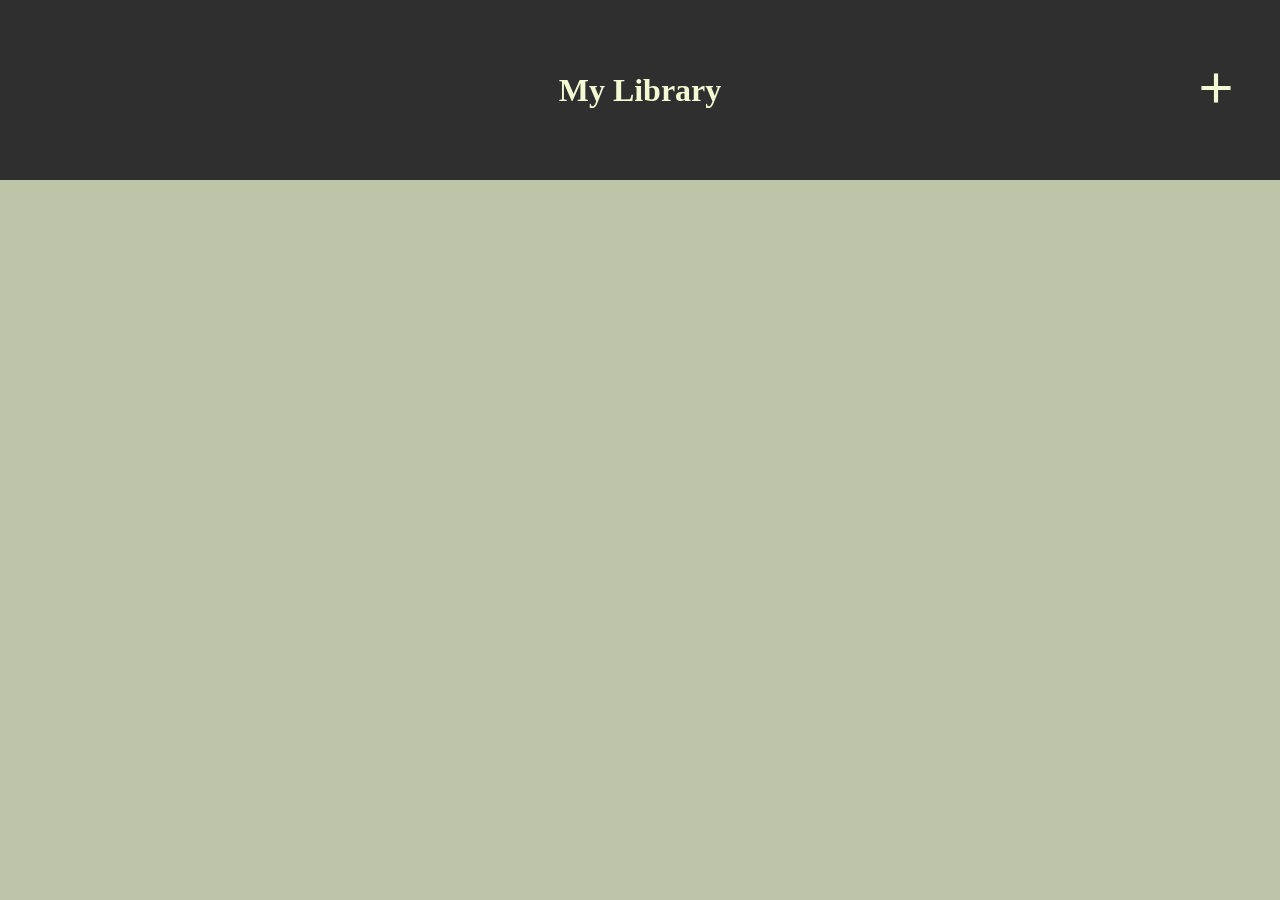
<file: index.html>
<!DOCTYPE html>
<html lang="en">
<head>
    <meta charset="UTF-8">
    <meta name="viewport" content="width=device-width, initial-scale=1.0">
    <title>Odin Library</title> <!-- add link tag with books to title for bar photo-->
    <link rel="stylesheet" href="style.css">
    <script src="index.js" defer></script>
</head>
<body>
    <main class="content">
        <header class="header">
            <div class="page-title">
                <h1>My Library</h1>
            </div>
        </header>
        <div class="form-create"><a href="#" class="add-button"><img src="photos/plus.SVG" alt="add book button"></a></div>
        <div class="transparent-background">
            <form action="" class="create-book">
                <span>Document your Reading Journey</span>
                <label for="title" aria-label="book name">
                    <input type="text" id="title" name="title" placeholder="Title">
                </label>
                <label for="author" aria-label="author name">
                    <input type="text" id="author" name="author" placeholder="Author">
                </label>
                <label for="total-pages" aria-label="total pages">
                    <input type="text" id="total-pages" name="total-pages" placeholder="Total Pages">
                </label>
                <button class="submit-book" type="button">Add Book</button>
                <button class="clear-selection" type="button">Clear Selection</button>
                <a href= "#" class="close">
                    <img src="photos/close.SVG" alt="close">
                </a>
            </form>
        </div>
        <span class="books-container">
        </span>
    </main>
</body>
</html>
</file>
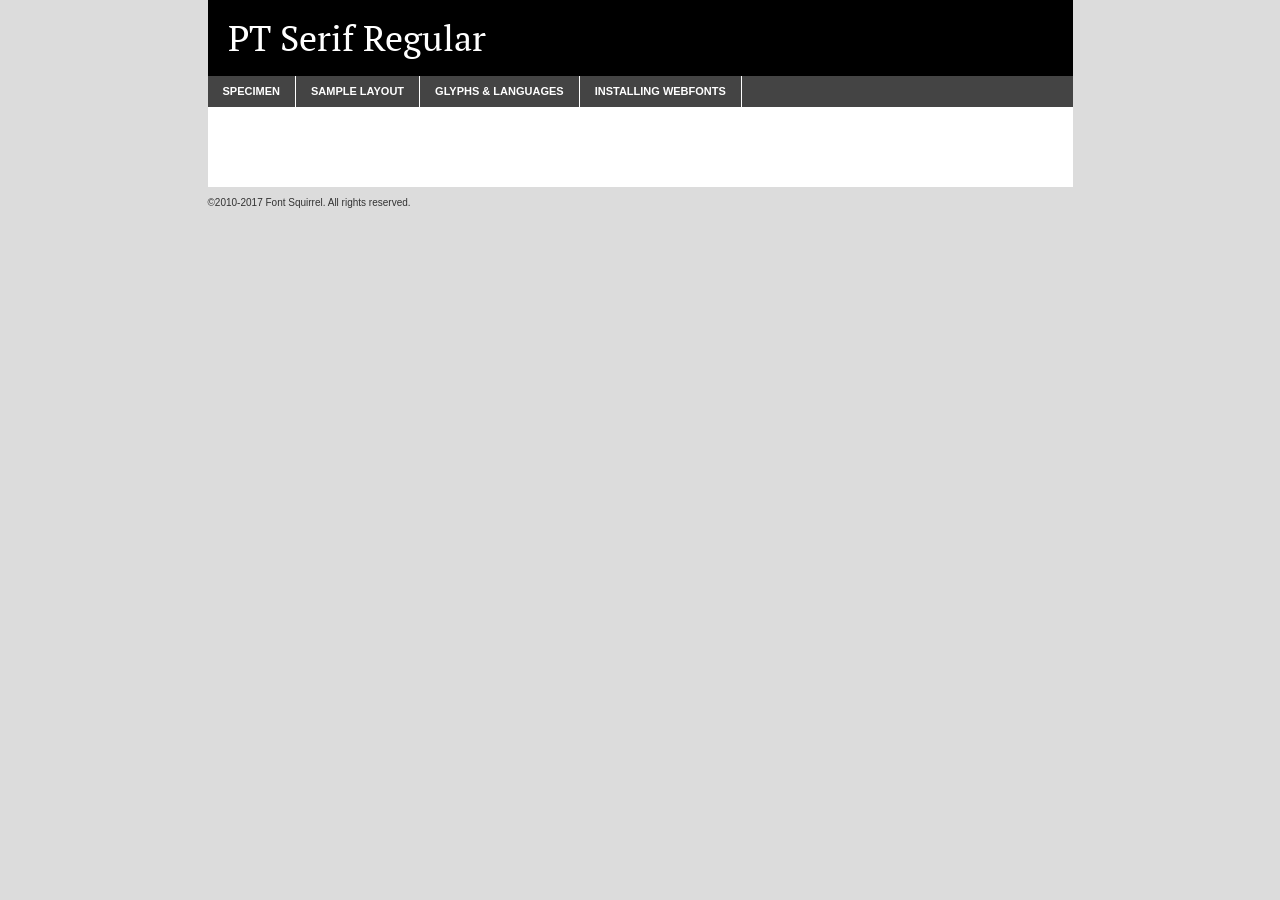
<file: fonts/ptserif-regular-demo.html>
<!DOCTYPE html PUBLIC "-//W3C//DTD XHTML 1.0 Transitional//EN"
        "http://www.w3.org/TR/xhtml1/DTD/xhtml1-transitional.dtd">

<html xmlns="http://www.w3.org/1999/xhtml" xml:lang="en" lang="en">
<head>
    <meta http-equiv="Content-Type" content="text/html; charset=utf-8"/>
    <script src="http://ajax.googleapis.com/ajax/libs/jquery/1.7.2/jquery.min.js" type="text/javascript" charset="utf-8"></script>
    <script type="text/javascript">
		(function($) {
			$.fn.easyTabs = function(option) {
				var param = jQuery.extend({ fadeSpeed: 'fast', defaultContent: 1, activeClass: 'active' }, option);
				$(this).each(function() {
					var thisId = '#' + this.id;
					if ( param.defaultContent == '' )
					{
						param.defaultContent = 1;
					}
					if ( typeof param.defaultContent == 'number' )
					{
						var defaultTab = $(thisId + ' .tabs li:eq(' + (param.defaultContent - 1) + ') a').attr('href').substr(1);
					}
					else
					{
						var defaultTab = param.defaultContent;
					}
					$(thisId + ' .tabs li a').each(function() {
						var tabToHide = $(this).attr('href').substr(1);
						$('#' + tabToHide).addClass('easytabs-tab-content');
					});
					hideAll();
					changeContent(defaultTab);

					function hideAll() {$(thisId + ' .easytabs-tab-content').hide();}

					function changeContent(tabId)
					{
						hideAll();
						$(thisId + ' .tabs li').removeClass(param.activeClass);
						$(thisId + ' .tabs li a[href=#' + tabId + ']').closest('li').addClass(param.activeClass);
						if ( param.fadeSpeed != 'none' )
						{
							$(thisId + ' #' + tabId).fadeIn(param.fadeSpeed);
						}
						else
						{
							$(thisId + ' #' + tabId).show();
						}
					}

					$(thisId + ' .tabs li').click(function() {
						var tabId = $(this).find('a').attr('href').substr(1);
						changeContent(tabId);
						return false;
					});
				});
			}
		})(jQuery);
    </script>
    <link rel="stylesheet" href="specimen_files/specimen_stylesheet.css" type="text/css" charset="utf-8"/>
    <link rel="stylesheet" href="stylesheet.css" type="text/css" charset="utf-8"/>

    <style type="text/css">
        		body {
			font-family: 'pt_serifregular';
        		}

            </style>

    <title>PT Serif Regular Specimen</title>


    <script type="text/javascript" charset="utf-8">
		$(document).ready(function() {
			$('#container').easyTabs({ defaultContent: 1 });
		});
    </script>
</head>

<body>
<div id="container">
    <div id="header">
		PT Serif Regular    </div>
    <ul class="tabs">
        <li><a href="#specimen">Specimen</a></li>
        <li><a href="#layout">Sample Layout</a></li>
		        <li><a href="#glyphs">Glyphs &amp; Languages</a></li>
        <li><a href="#installing">Installing Webfonts</a></li>

    </ul>

    <div id="main_content">


        <div id="specimen">

            <div class="section">
                <div class="grid12 firstcol">
                    <div class="huge">AaBb</div>
                </div>
            </div>

            <div class="section">
                <div class="glyph_range">A&#x200B;B&#x200b;C&#x200b;D&#x200b;E&#x200b;F&#x200b;G&#x200b;H&#x200b;I&#x200b;J&#x200b;K&#x200b;L&#x200b;M&#x200b;N&#x200b;O&#x200b;P&#x200b;Q&#x200b;R&#x200b;S&#x200b;T&#x200b;U&#x200b;V&#x200b;W&#x200b;X&#x200b;Y&#x200b;Z&#x200b;a&#x200b;b&#x200b;c&#x200b;d&#x200b;e&#x200b;f&#x200b;g&#x200b;h&#x200b;i&#x200b;j&#x200b;k&#x200b;l&#x200b;m&#x200b;n&#x200b;o&#x200b;p&#x200b;q&#x200b;r&#x200b;s&#x200b;t&#x200b;u&#x200b;v&#x200b;w&#x200b;x&#x200b;y&#x200b;z&#x200b;1&#x200b;2&#x200b;3&#x200b;4&#x200b;5&#x200b;6&#x200b;7&#x200b;8&#x200b;9&#x200b;0&#x200b;&amp;&#x200b;.&#x200b;,&#x200b;?&#x200b;!&#x200b;&#64;&#x200b;(&#x200b;)&#x200b;#&#x200b;$&#x200b;%&#x200b;*&#x200b;+&#x200b;-&#x200b;=&#x200b;:&#x200b;;</div>
            </div>
            <div class="section">
                <div class="grid12 firstcol">
                    <table class="sample_table">
                        <tr>
                            <td>10</td>
                            <td class="size10">abcdefghijklmnopqrstuvwxyzABCDEFGHIJKLMNOPQRSTUVWXYZ0123456789abcdefghijklmnopqrstuvwxyzABCDEFGHIJKLMNOPQRSTUVWXYZ0123456789abcdefghijklmnopqrstuvwxyzABCDEFGHIJKLMNOPQRSTUVWXYZ</td>
                        </tr>
                        <tr>
                            <td>11</td>
                            <td class="size11">abcdefghijklmnopqrstuvwxyzABCDEFGHIJKLMNOPQRSTUVWXYZ0123456789abcdefghijklmnopqrstuvwxyzABCDEFGHIJKLMNOPQRSTUVWXYZ0123456789abcdefghijklmnopqrstuvwxyzABCDEFGHIJKLMNOPQRSTUVWXYZ</td>
                        </tr>
                        <tr>
                            <td>12</td>
                            <td class="size12">abcdefghijklmnopqrstuvwxyzABCDEFGHIJKLMNOPQRSTUVWXYZ0123456789abcdefghijklmnopqrstuvwxyzABCDEFGHIJKLMNOPQRSTUVWXYZ0123456789abcdefghijklmnopqrstuvwxyzABCDEFGHIJKLMNOPQRSTUVWXYZ</td>
                        </tr>
                        <tr>
                            <td>13</td>
                            <td class="size13">abcdefghijklmnopqrstuvwxyzABCDEFGHIJKLMNOPQRSTUVWXYZ0123456789abcdefghijklmnopqrstuvwxyzABCDEFGHIJKLMNOPQRSTUVWXYZ0123456789abcdefghijklmnopqrstuvwxyzABCDEFGHIJKLMNOPQRSTUVWXYZ</td>
                        </tr>
                        <tr>
                            <td>14</td>
                            <td class="size14">abcdefghijklmnopqrstuvwxyzABCDEFGHIJKLMNOPQRSTUVWXYZ0123456789abcdefghijklmnopqrstuvwxyzABCDEFGHIJKLMNOPQRSTUVWXYZ0123456789abcdefghijklmnopqrstuvwxyzABCDEFGHIJKLMNOPQRSTUVWXYZ</td>
                        </tr>
                        <tr>
                            <td>16</td>
                            <td class="size16">abcdefghijklmnopqrstuvwxyzABCDEFGHIJKLMNOPQRSTUVWXYZ0123456789abcdefghijklmnopqrstuvwxyzABCDEFGHIJKLMNOPQRSTUVWXYZ</td>
                        </tr>
                        <tr>
                            <td>18</td>
                            <td class="size18">abcdefghijklmnopqrstuvwxyzABCDEFGHIJKLMNOPQRSTUVWXYZ0123456789abcdefghijklmnopqrstuvwxyzABCDEFGHIJKLMNOPQRSTUVWXYZ</td>
                        </tr>
                        <tr>
                            <td>20</td>
                            <td class="size20">abcdefghijklmnopqrstuvwxyzABCDEFGHIJKLMNOPQRSTUVWXYZ0123456789abcdefghijklmnopqrstuvwxyzABCDEFGHIJKLMNOPQRSTUVWXYZ</td>
                        </tr>
                        <tr>
                            <td>24</td>
                            <td class="size24">abcdefghijklmnopqrstuvwxyzABCDEFGHIJKLMNOPQRSTUVWXYZ0123456789abcdefghijklmnopqrstuvwxyzABCDEFGHIJKLMNOPQRSTUVWXYZ</td>
                        </tr>
                        <tr>
                            <td>30</td>
                            <td class="size30">abcdefghijklmnopqrstuvwxyzABCDEFGHIJKLMNOPQRSTUVWXYZ0123456789abcdefghijklmnopqrstuvwxyzABCDEFGHIJKLMNOPQRSTUVWXYZ</td>
                        </tr>
                        <tr>
                            <td>36</td>
                            <td class="size36">abcdefghijklmnopqrstuvwxyzABCDEFGHIJKLMNOPQRSTUVWXYZ0123456789abcdefghijklmnopqrstuvwxyzABCDEFGHIJKLMNOPQRSTUVWXYZ</td>
                        </tr>
                        <tr>
                            <td>48</td>
                            <td class="size48">abcdefghijklmnopqrstuvwxyzABCDEFGHIJKLMNOPQRSTUVWXYZ0123456789abcdefghijklmnopqrstuvwxyzABCDEFGHIJKLMNOPQRSTUVWXYZ</td>
                        </tr>
                        <tr>
                            <td>60</td>
                            <td class="size60">abcdefghijklmnopqrstuvwxyzABCDEFGHIJKLMNOPQRSTUVWXYZ0123456789abcdefghijklmnopqrstuvwxyzABCDEFGHIJKLMNOPQRSTUVWXYZ</td>
                        </tr>
                        <tr>
                            <td>72</td>
                            <td class="size72">abcdefghijklmnopqrstuvwxyzABCDEFGHIJKLMNOPQRSTUVWXYZ0123456789abcdefghijklmnopqrstuvwxyzABCDEFGHIJKLMNOPQRSTUVWXYZ</td>
                        </tr>
                        <tr>
                            <td>90</td>
                            <td class="size90">abcdefghijklmnopqrstuvwxyzABCDEFGHIJKLMNOPQRSTUVWXYZ0123456789abcdefghijklmnopqrstuvwxyzABCDEFGHIJKLMNOPQRSTUVWXYZ</td>
                        </tr>
                    </table>

                </div>

            </div>


            <div class="section" id="bodycomparison">


                <div id="xheight">
                    <div class="fontbody">&#x25FC;&#x25FC;&#x25FC;&#x25FC;&#x25FC;&#x25FC;&#x25FC;&#x25FC;&#x25FC;&#x25FC;&#x25FC;&#x25FC;&#x25FC;&#x25FC;&#x25FC;&#x25FC;&#x25FC;&#x25FC;&#x25FC;&#x25FC;&#x25FC;&#x25FC;&#x25FC;&#x25FC;&#x25FC;&#x25FC;&#x25FC;&#x25FC;&#x25FC;&#x25FC;&#x25FC;&#x25FC;&#x25FC;&#x25FC;&#x25FC;&#x25FC;&#x25FC;&#x25FC;&#x25FC;&#x25FC;&#x25FC;&#x25FC;&#x25FC;&#x25FC;&#x25FC;&#x25FC;&#x25FC;&#x25FC;&#x25FC;&#x25FC;&#x25FC;&#x25FC;&#x25FC;&#x25FC;&#x25FC;&#x25FC;&#x25FC;&#x25FC;&#x25FC;&#x25FC;&#x25FC;&#x25FC;&#x25FC;&#x25FC;&#x25FC;&#x25FC;&#x25FC;&#x25FC;&#x25FC;&#x25FC;&#x25FC;&#x25FC;&#x25FC;&#x25FC;&#x25FC;&#x25FC;&#x25FC;&#x25FC;&#x25FC;&#x25FC;&#x25FC;&#x25FC;&#x25FC;&#x25FC;&#x25FC;&#x25FC;&#x25FC;&#x25FC;&#x25FC;&#x25FC;&#x25FC;&#x25FC;&#x25FC;&#x25FC;&#x25FC;&#x25FC;&#x25FC;&#x25FC;&#x25FC;body</div>
                    <div class="arialbody">body</div>
                    <div class="verdanabody">body</div>
                    <div class="georgiabody">body</div>
                </div>
                <div class="fontbody" style="z-index:1">
                    body<span>PT Serif Regular</span>
                </div>
                <div class="arialbody" style="z-index:1">
                    body<span>Arial</span>
                </div>
                <div class="verdanabody" style="z-index:1">
                    body<span>Verdana</span>
                </div>
                <div class="georgiabody" style="z-index:1">
                    body<span>Georgia</span>
                </div>


            </div>


            <div class="section psample psample_row1" id="">

                <div class="grid2 firstcol">
                    <p class="size10"><span>10.</span>Aenean lacinia bibendum nulla sed consectetur. Fusce dapibus, tellus ac cursus commodo, tortor mauris condimentum nibh, ut fermentum massa justo sit amet risus. Nullam id dolor id nibh ultricies vehicula ut id elit. Cum sociis natoque penatibus et magnis dis parturient montes, nascetur ridiculus mus. Nulla vitae elit libero, a pharetra augue.</p>

                </div>
                <div class="grid3">
                    <p class="size11"><span>11.</span>Aenean lacinia bibendum nulla sed consectetur. Fusce dapibus, tellus ac cursus commodo, tortor mauris condimentum nibh, ut fermentum massa justo sit amet risus. Nullam id dolor id nibh ultricies vehicula ut id elit. Cum sociis natoque penatibus et magnis dis parturient montes, nascetur ridiculus mus. Nulla vitae elit libero, a pharetra augue.</p>

                </div>
                <div class="grid3">
                    <p class="size12"><span>12.</span>Aenean lacinia bibendum nulla sed consectetur. Fusce dapibus, tellus ac cursus commodo, tortor mauris condimentum nibh, ut fermentum massa justo sit amet risus. Nullam id dolor id nibh ultricies vehicula ut id elit. Cum sociis natoque penatibus et magnis dis parturient montes, nascetur ridiculus mus. Nulla vitae elit libero, a pharetra augue.</p>

                </div>
                <div class="grid4">
                    <p class="size13"><span>13.</span>Aenean lacinia bibendum nulla sed consectetur. Fusce dapibus, tellus ac cursus commodo, tortor mauris condimentum nibh, ut fermentum massa justo sit amet risus. Nullam id dolor id nibh ultricies vehicula ut id elit. Cum sociis natoque penatibus et magnis dis parturient montes, nascetur ridiculus mus. Nulla vitae elit libero, a pharetra augue.</p>

                </div>
                <div class="white_blend"></div>

            </div>
            <div class="section psample psample_row2" id="">
                <div class="grid3 firstcol">
                    <p class="size14"><span>14.</span>Aenean lacinia bibendum nulla sed consectetur. Fusce dapibus, tellus ac cursus commodo, tortor mauris condimentum nibh, ut fermentum massa justo sit amet risus. Nullam id dolor id nibh ultricies vehicula ut id elit. Cum sociis natoque penatibus et magnis dis parturient montes, nascetur ridiculus mus. Nulla vitae elit libero, a pharetra augue.</p>

                </div>
                <div class="grid4">
                    <p class="size16"><span>16.</span>Aenean lacinia bibendum nulla sed consectetur. Fusce dapibus, tellus ac cursus commodo, tortor mauris condimentum nibh, ut fermentum massa justo sit amet risus. Nullam id dolor id nibh ultricies vehicula ut id elit. Cum sociis natoque penatibus et magnis dis parturient montes, nascetur ridiculus mus. Nulla vitae elit libero, a pharetra augue.</p>

                </div>
                <div class="grid5">
                    <p class="size18"><span>18.</span>Aenean lacinia bibendum nulla sed consectetur. Fusce dapibus, tellus ac cursus commodo, tortor mauris condimentum nibh, ut fermentum massa justo sit amet risus. Nullam id dolor id nibh ultricies vehicula ut id elit. Cum sociis natoque penatibus et magnis dis parturient montes, nascetur ridiculus mus. Nulla vitae elit libero, a pharetra augue.</p>

                </div>

                <div class="white_blend"></div>

            </div>

            <div class="section psample psample_row3" id="">
                <div class="grid5 firstcol">
                    <p class="size20"><span>20.</span>Aenean lacinia bibendum nulla sed consectetur. Fusce dapibus, tellus ac cursus commodo, tortor mauris condimentum nibh, ut fermentum massa justo sit amet risus. Nullam id dolor id nibh ultricies vehicula ut id elit. Cum sociis natoque penatibus et magnis dis parturient montes, nascetur ridiculus mus. Nulla vitae elit libero, a pharetra augue.</p>
                </div>
                <div class="grid7">
                    <p class="size24"><span>24.</span>Aenean lacinia bibendum nulla sed consectetur. Fusce dapibus, tellus ac cursus commodo, tortor mauris condimentum nibh, ut fermentum massa justo sit amet risus. Nullam id dolor id nibh ultricies vehicula ut id elit. Cum sociis natoque penatibus et magnis dis parturient montes, nascetur ridiculus mus. Nulla vitae elit libero, a pharetra augue.</p>
                </div>

                <div class="white_blend"></div>

            </div>

            <div class="section psample psample_row4" id="">
                <div class="grid12 firstcol">
                    <p class="size30"><span>30.</span>Aenean lacinia bibendum nulla sed consectetur. Fusce dapibus, tellus ac cursus commodo, tortor mauris condimentum nibh, ut fermentum massa justo sit amet risus. Nullam id dolor id nibh ultricies vehicula ut id elit. Cum sociis natoque penatibus et magnis dis parturient montes, nascetur ridiculus mus. Nulla vitae elit libero, a pharetra augue.</p>
                </div>
                <div class="white_blend"></div>

            </div>


            <div class="section psample psample_row1 fullreverse">
                <div class="grid2 firstcol">
                    <p class="size10"><span>10.</span>Aenean lacinia bibendum nulla sed consectetur. Fusce dapibus, tellus ac cursus commodo, tortor mauris condimentum nibh, ut fermentum massa justo sit amet risus. Nullam id dolor id nibh ultricies vehicula ut id elit. Cum sociis natoque penatibus et magnis dis parturient montes, nascetur ridiculus mus. Nulla vitae elit libero, a pharetra augue.</p>

                </div>
                <div class="grid3">
                    <p class="size11"><span>11.</span>Aenean lacinia bibendum nulla sed consectetur. Fusce dapibus, tellus ac cursus commodo, tortor mauris condimentum nibh, ut fermentum massa justo sit amet risus. Nullam id dolor id nibh ultricies vehicula ut id elit. Cum sociis natoque penatibus et magnis dis parturient montes, nascetur ridiculus mus. Nulla vitae elit libero, a pharetra augue.</p>

                </div>
                <div class="grid3">
                    <p class="size12"><span>12.</span>Aenean lacinia bibendum nulla sed consectetur. Fusce dapibus, tellus ac cursus commodo, tortor mauris condimentum nibh, ut fermentum massa justo sit amet risus. Nullam id dolor id nibh ultricies vehicula ut id elit. Cum sociis natoque penatibus et magnis dis parturient montes, nascetur ridiculus mus. Nulla vitae elit libero, a pharetra augue.</p>

                </div>
                <div class="grid4">
                    <p class="size13"><span>13.</span>Aenean lacinia bibendum nulla sed consectetur. Fusce dapibus, tellus ac cursus commodo, tortor mauris condimentum nibh, ut fermentum massa justo sit amet risus. Nullam id dolor id nibh ultricies vehicula ut id elit. Cum sociis natoque penatibus et magnis dis parturient montes, nascetur ridiculus mus. Nulla vitae elit libero, a pharetra augue.</p>

                </div>
                <div class="black_blend"></div>

            </div>

            <div class="section psample psample_row2 fullreverse">
                <div class="grid3 firstcol">
                    <p class="size14"><span>14.</span>Aenean lacinia bibendum nulla sed consectetur. Fusce dapibus, tellus ac cursus commodo, tortor mauris condimentum nibh, ut fermentum massa justo sit amet risus. Nullam id dolor id nibh ultricies vehicula ut id elit. Cum sociis natoque penatibus et magnis dis parturient montes, nascetur ridiculus mus. Nulla vitae elit libero, a pharetra augue.</p>

                </div>
                <div class="grid4">
                    <p class="size16"><span>16.</span>Aenean lacinia bibendum nulla sed consectetur. Fusce dapibus, tellus ac cursus commodo, tortor mauris condimentum nibh, ut fermentum massa justo sit amet risus. Nullam id dolor id nibh ultricies vehicula ut id elit. Cum sociis natoque penatibus et magnis dis parturient montes, nascetur ridiculus mus. Nulla vitae elit libero, a pharetra augue.</p>

                </div>
                <div class="grid5">
                    <p class="size18"><span>18.</span>Aenean lacinia bibendum nulla sed consectetur. Fusce dapibus, tellus ac cursus commodo, tortor mauris condimentum nibh, ut fermentum massa justo sit amet risus. Nullam id dolor id nibh ultricies vehicula ut id elit. Cum sociis natoque penatibus et magnis dis parturient montes, nascetur ridiculus mus. Nulla vitae elit libero, a pharetra augue.</p>

                </div>
                <div class="black_blend"></div>

            </div>

            <div class="section psample fullreverse psample_row3" id="">
                <div class="grid5 firstcol">
                    <p class="size20"><span>20.</span>Aenean lacinia bibendum nulla sed consectetur. Fusce dapibus, tellus ac cursus commodo, tortor mauris condimentum nibh, ut fermentum massa justo sit amet risus. Nullam id dolor id nibh ultricies vehicula ut id elit. Cum sociis natoque penatibus et magnis dis parturient montes, nascetur ridiculus mus. Nulla vitae elit libero, a pharetra augue.</p>
                </div>
                <div class="grid7">
                    <p class="size24"><span>24.</span>Aenean lacinia bibendum nulla sed consectetur. Fusce dapibus, tellus ac cursus commodo, tortor mauris condimentum nibh, ut fermentum massa justo sit amet risus. Nullam id dolor id nibh ultricies vehicula ut id elit. Cum sociis natoque penatibus et magnis dis parturient montes, nascetur ridiculus mus. Nulla vitae elit libero, a pharetra augue.</p>
                </div>

                <div class="black_blend"></div>

            </div>

            <div class="section psample fullreverse psample_row4" id="" style="border-bottom: 20px #000 solid;">
                <div class="grid12 firstcol">
                    <p class="size30"><span>30.</span>Aenean lacinia bibendum nulla sed consectetur. Fusce dapibus, tellus ac cursus commodo, tortor mauris condimentum nibh, ut fermentum massa justo sit amet risus. Nullam id dolor id nibh ultricies vehicula ut id elit. Cum sociis natoque penatibus et magnis dis parturient montes, nascetur ridiculus mus. Nulla vitae elit libero, a pharetra augue.</p>
                </div>
                <div class="black_blend"></div>

            </div>


        </div>

        <div id="layout">

            <div class="section">

                <div class="grid12 firstcol">
                    <h1>Lorem Ipsum Dolor</h1>
                    <h2>Etiam porta sem malesuada magna mollis euismod</h2>

                    <p class="byline">By <a href="#link">Aenean Lacinia</a></p>
                </div>
            </div>
            <div class="section">
                <div class="grid8 firstcol">
                    <p class="large">Donec sed odio dui. Morbi leo risus, porta ac consectetur ac, vestibulum at eros. Fusce dapibus, tellus ac cursus commodo, tortor mauris condimentum nibh, ut fermentum massa justo sit amet risus. </p>


                    <h3>Pellentesque ornare sem</h3>

                    <p>Maecenas sed diam eget risus varius blandit sit amet non magna. Maecenas faucibus mollis interdum. Donec ullamcorper nulla non metus auctor fringilla. Nullam id dolor id nibh ultricies vehicula ut id elit. Nullam id dolor id nibh ultricies vehicula ut id elit. </p>

                    <p>Aenean eu leo quam. Pellentesque ornare sem lacinia quam venenatis vestibulum. Lorem ipsum dolor sit amet, consectetur adipiscing elit. Cum sociis natoque penatibus et magnis dis parturient montes, nascetur ridiculus mus. </p>

                    <p>Nulla vitae elit libero, a pharetra augue. Praesent commodo cursus magna, vel scelerisque nisl consectetur et. Aenean lacinia bibendum nulla sed consectetur. </p>

                    <p>Nullam quis risus eget urna mollis ornare vel eu leo. Nullam quis risus eget urna mollis ornare vel eu leo. Maecenas sed diam eget risus varius blandit sit amet non magna. Donec ullamcorper nulla non metus auctor fringilla. </p>

                    <h3>Cras mattis consectetur</h3>

                    <p>Aenean eu leo quam. Pellentesque ornare sem lacinia quam venenatis vestibulum. Aenean lacinia bibendum nulla sed consectetur. Integer posuere erat a ante venenatis dapibus posuere velit aliquet. Cras mattis consectetur purus sit amet fermentum. </p>

                    <p>Nullam id dolor id nibh ultricies vehicula ut id elit. Nullam quis risus eget urna mollis ornare vel eu leo. Cras mattis consectetur purus sit amet fermentum.</p>
                </div>

                <div class="grid4 sidebar">

                    <div class="box reverse">
                        <p class="last">Nullam quis risus eget urna mollis ornare vel eu leo. Donec ullamcorper nulla non metus auctor fringilla. Cras mattis consectetur purus sit amet fermentum. Sed posuere consectetur est at lobortis. Lorem ipsum dolor sit amet, consectetur adipiscing elit. </p>
                    </div>

                    <p class="caption">Maecenas sed diam eget risus varius.</p>

                    <p>Vestibulum id ligula porta felis euismod semper. Integer posuere erat a ante venenatis dapibus posuere velit aliquet. Vestibulum id ligula porta felis euismod semper. Sed posuere consectetur est at lobortis. Maecenas sed diam eget risus varius blandit sit amet non magna. Fusce dapibus, tellus ac cursus commodo, tortor mauris condimentum nibh, ut fermentum massa justo sit amet risus. </p>


                    <p>Duis mollis, est non commodo luctus, nisi erat porttitor ligula, eget lacinia odio sem nec elit. Aenean lacinia bibendum nulla sed consectetur. Vivamus sagittis lacus vel augue laoreet rutrum faucibus dolor auctor. Aenean lacinia bibendum nulla sed consectetur. Nullam quis risus eget urna mollis ornare vel eu leo. </p>

                    <p>Praesent commodo cursus magna, vel scelerisque nisl consectetur et. Donec ullamcorper nulla non metus auctor fringilla. Maecenas faucibus mollis interdum. Fusce dapibus, tellus ac cursus commodo, tortor mauris condimentum nibh, ut fermentum massa justo sit amet risus. </p>

                </div>
            </div>

        </div>


		

        <div id="glyphs">
            <div class="section">
                <div class="grid12 firstcol">

                    <h1>Language Support</h1>
                    <p>The subset of PT Serif Regular in this kit supports the following languages:<br/>

						Albanian, Basque, Breton, Chamorro, Danish, Dutch, English, Faroese, Finnish, French, Frisian, Galician, German, Icelandic, Italian, Malagasy, Norwegian, Portuguese, Spanish, Alsatian, Aragonese, Arapaho, Arrernte, Asturian, Aymara, Bislama, Cebuano, Corsican, Fijian, French_creole, Genoese, Gilbertese, Greenlandic, Haitian_creole, Hiligaynon, Hmong, Hopi, Ibanag, Iloko_ilokano, Indonesian, Interglossa_glosa, Interlingua, Irish_gaelic, Jerriais, Lojban, Lombard, Luxembourgeois, Manx, Mohawk, Norfolk_pitcairnese, Occitan, Oromo, Pangasinan, Papiamento, Piedmontese, Potawatomi, Rhaeto-romance, Romansh, Rotokas, Sami_lule, Samoan, Sardinian, Scots_gaelic, Seychelles_creole, Shona, Sicilian, Somali, Southern_ndebele, Swahili, Swati_swazi, Tagalog_filipino_pilipino, Tetum, Tok_pisin, Uyghur_latinized, Volapuk, Walloon, Warlpiri, Xhosa, Yapese, Zulu, Latinbasic, Ubasic, Demo                    </p>
                    <h1>Glyph Chart</h1>
                    <p>The subset of PT Serif Regular in this kit includes all the glyphs listed below. Unicode entities are included above each glyph to help you insert individual characters into your layout.</p>
                    <div id="glyph_chart">

																				                                <div><p>&amp;#13;</p>&#13;</div>
																				                                <div><p>&amp;#32;</p>&#32;</div>
																				                                <div><p>&amp;#33;</p>&#33;</div>
																				                                <div><p>&amp;#34;</p>&#34;</div>
																				                                <div><p>&amp;#35;</p>&#35;</div>
																				                                <div><p>&amp;#36;</p>&#36;</div>
																				                                <div><p>&amp;#37;</p>&#37;</div>
																				                                <div><p>&amp;#38;</p>&#38;</div>
																				                                <div><p>&amp;#39;</p>&#39;</div>
																				                                <div><p>&amp;#40;</p>&#40;</div>
																				                                <div><p>&amp;#41;</p>&#41;</div>
																				                                <div><p>&amp;#42;</p>&#42;</div>
																				                                <div><p>&amp;#43;</p>&#43;</div>
																				                                <div><p>&amp;#44;</p>&#44;</div>
																				                                <div><p>&amp;#45;</p>&#45;</div>
																				                                <div><p>&amp;#46;</p>&#46;</div>
																				                                <div><p>&amp;#47;</p>&#47;</div>
																				                                <div><p>&amp;#48;</p>&#48;</div>
																				                                <div><p>&amp;#49;</p>&#49;</div>
																				                                <div><p>&amp;#50;</p>&#50;</div>
																				                                <div><p>&amp;#51;</p>&#51;</div>
																				                                <div><p>&amp;#52;</p>&#52;</div>
																				                                <div><p>&amp;#53;</p>&#53;</div>
																				                                <div><p>&amp;#54;</p>&#54;</div>
																				                                <div><p>&amp;#55;</p>&#55;</div>
																				                                <div><p>&amp;#56;</p>&#56;</div>
																				                                <div><p>&amp;#57;</p>&#57;</div>
																				                                <div><p>&amp;#58;</p>&#58;</div>
																				                                <div><p>&amp;#59;</p>&#59;</div>
																				                                <div><p>&amp;#60;</p>&#60;</div>
																				                                <div><p>&amp;#61;</p>&#61;</div>
																				                                <div><p>&amp;#62;</p>&#62;</div>
																				                                <div><p>&amp;#63;</p>&#63;</div>
																				                                <div><p>&amp;#64;</p>&#64;</div>
																				                                <div><p>&amp;#65;</p>&#65;</div>
																				                                <div><p>&amp;#66;</p>&#66;</div>
																				                                <div><p>&amp;#67;</p>&#67;</div>
																				                                <div><p>&amp;#68;</p>&#68;</div>
																				                                <div><p>&amp;#69;</p>&#69;</div>
																				                                <div><p>&amp;#70;</p>&#70;</div>
																				                                <div><p>&amp;#71;</p>&#71;</div>
																				                                <div><p>&amp;#72;</p>&#72;</div>
																				                                <div><p>&amp;#73;</p>&#73;</div>
																				                                <div><p>&amp;#74;</p>&#74;</div>
																				                                <div><p>&amp;#75;</p>&#75;</div>
																				                                <div><p>&amp;#76;</p>&#76;</div>
																				                                <div><p>&amp;#77;</p>&#77;</div>
																				                                <div><p>&amp;#78;</p>&#78;</div>
																				                                <div><p>&amp;#79;</p>&#79;</div>
																				                                <div><p>&amp;#80;</p>&#80;</div>
																				                                <div><p>&amp;#81;</p>&#81;</div>
																				                                <div><p>&amp;#82;</p>&#82;</div>
																				                                <div><p>&amp;#83;</p>&#83;</div>
																				                                <div><p>&amp;#84;</p>&#84;</div>
																				                                <div><p>&amp;#85;</p>&#85;</div>
																				                                <div><p>&amp;#86;</p>&#86;</div>
																				                                <div><p>&amp;#87;</p>&#87;</div>
																				                                <div><p>&amp;#88;</p>&#88;</div>
																				                                <div><p>&amp;#89;</p>&#89;</div>
																				                                <div><p>&amp;#90;</p>&#90;</div>
																				                                <div><p>&amp;#91;</p>&#91;</div>
																				                                <div><p>&amp;#92;</p>&#92;</div>
																				                                <div><p>&amp;#93;</p>&#93;</div>
																				                                <div><p>&amp;#94;</p>&#94;</div>
																				                                <div><p>&amp;#95;</p>&#95;</div>
																				                                <div><p>&amp;#96;</p>&#96;</div>
																				                                <div><p>&amp;#97;</p>&#97;</div>
																				                                <div><p>&amp;#98;</p>&#98;</div>
																				                                <div><p>&amp;#99;</p>&#99;</div>
																				                                <div><p>&amp;#100;</p>&#100;</div>
																				                                <div><p>&amp;#101;</p>&#101;</div>
																				                                <div><p>&amp;#102;</p>&#102;</div>
																				                                <div><p>&amp;#103;</p>&#103;</div>
																				                                <div><p>&amp;#104;</p>&#104;</div>
																				                                <div><p>&amp;#105;</p>&#105;</div>
																				                                <div><p>&amp;#106;</p>&#106;</div>
																				                                <div><p>&amp;#107;</p>&#107;</div>
																				                                <div><p>&amp;#108;</p>&#108;</div>
																				                                <div><p>&amp;#109;</p>&#109;</div>
																				                                <div><p>&amp;#110;</p>&#110;</div>
																				                                <div><p>&amp;#111;</p>&#111;</div>
																				                                <div><p>&amp;#112;</p>&#112;</div>
																				                                <div><p>&amp;#113;</p>&#113;</div>
																				                                <div><p>&amp;#114;</p>&#114;</div>
																				                                <div><p>&amp;#115;</p>&#115;</div>
																				                                <div><p>&amp;#116;</p>&#116;</div>
																				                                <div><p>&amp;#117;</p>&#117;</div>
																				                                <div><p>&amp;#118;</p>&#118;</div>
																				                                <div><p>&amp;#119;</p>&#119;</div>
																				                                <div><p>&amp;#120;</p>&#120;</div>
																				                                <div><p>&amp;#121;</p>&#121;</div>
																				                                <div><p>&amp;#122;</p>&#122;</div>
																				                                <div><p>&amp;#123;</p>&#123;</div>
																				                                <div><p>&amp;#124;</p>&#124;</div>
																				                                <div><p>&amp;#125;</p>&#125;</div>
																				                                <div><p>&amp;#126;</p>&#126;</div>
																				                                <div><p>&amp;#160;</p>&#160;</div>
																				                                <div><p>&amp;#161;</p>&#161;</div>
																				                                <div><p>&amp;#162;</p>&#162;</div>
																				                                <div><p>&amp;#163;</p>&#163;</div>
																				                                <div><p>&amp;#164;</p>&#164;</div>
																				                                <div><p>&amp;#165;</p>&#165;</div>
																				                                <div><p>&amp;#166;</p>&#166;</div>
																				                                <div><p>&amp;#167;</p>&#167;</div>
																				                                <div><p>&amp;#168;</p>&#168;</div>
																				                                <div><p>&amp;#169;</p>&#169;</div>
																				                                <div><p>&amp;#170;</p>&#170;</div>
																				                                <div><p>&amp;#171;</p>&#171;</div>
																				                                <div><p>&amp;#172;</p>&#172;</div>
																				                                <div><p>&amp;#173;</p>&#173;</div>
																				                                <div><p>&amp;#174;</p>&#174;</div>
																				                                <div><p>&amp;#175;</p>&#175;</div>
																				                                <div><p>&amp;#176;</p>&#176;</div>
																				                                <div><p>&amp;#177;</p>&#177;</div>
																				                                <div><p>&amp;#178;</p>&#178;</div>
																				                                <div><p>&amp;#179;</p>&#179;</div>
																				                                <div><p>&amp;#180;</p>&#180;</div>
																				                                <div><p>&amp;#181;</p>&#181;</div>
																				                                <div><p>&amp;#182;</p>&#182;</div>
																				                                <div><p>&amp;#183;</p>&#183;</div>
																				                                <div><p>&amp;#184;</p>&#184;</div>
																				                                <div><p>&amp;#185;</p>&#185;</div>
																				                                <div><p>&amp;#186;</p>&#186;</div>
																				                                <div><p>&amp;#187;</p>&#187;</div>
																				                                <div><p>&amp;#188;</p>&#188;</div>
																				                                <div><p>&amp;#189;</p>&#189;</div>
																				                                <div><p>&amp;#190;</p>&#190;</div>
																				                                <div><p>&amp;#191;</p>&#191;</div>
																				                                <div><p>&amp;#192;</p>&#192;</div>
																				                                <div><p>&amp;#193;</p>&#193;</div>
																				                                <div><p>&amp;#194;</p>&#194;</div>
																				                                <div><p>&amp;#195;</p>&#195;</div>
																				                                <div><p>&amp;#196;</p>&#196;</div>
																				                                <div><p>&amp;#197;</p>&#197;</div>
																				                                <div><p>&amp;#198;</p>&#198;</div>
																				                                <div><p>&amp;#199;</p>&#199;</div>
																				                                <div><p>&amp;#200;</p>&#200;</div>
																				                                <div><p>&amp;#201;</p>&#201;</div>
																				                                <div><p>&amp;#202;</p>&#202;</div>
																				                                <div><p>&amp;#203;</p>&#203;</div>
																				                                <div><p>&amp;#204;</p>&#204;</div>
																				                                <div><p>&amp;#205;</p>&#205;</div>
																				                                <div><p>&amp;#206;</p>&#206;</div>
																				                                <div><p>&amp;#207;</p>&#207;</div>
																				                                <div><p>&amp;#208;</p>&#208;</div>
																				                                <div><p>&amp;#209;</p>&#209;</div>
																				                                <div><p>&amp;#210;</p>&#210;</div>
																				                                <div><p>&amp;#211;</p>&#211;</div>
																				                                <div><p>&amp;#212;</p>&#212;</div>
																				                                <div><p>&amp;#213;</p>&#213;</div>
																				                                <div><p>&amp;#214;</p>&#214;</div>
																				                                <div><p>&amp;#215;</p>&#215;</div>
																				                                <div><p>&amp;#216;</p>&#216;</div>
																				                                <div><p>&amp;#217;</p>&#217;</div>
																				                                <div><p>&amp;#218;</p>&#218;</div>
																				                                <div><p>&amp;#219;</p>&#219;</div>
																				                                <div><p>&amp;#220;</p>&#220;</div>
																				                                <div><p>&amp;#221;</p>&#221;</div>
																				                                <div><p>&amp;#222;</p>&#222;</div>
																				                                <div><p>&amp;#223;</p>&#223;</div>
																				                                <div><p>&amp;#224;</p>&#224;</div>
																				                                <div><p>&amp;#225;</p>&#225;</div>
																				                                <div><p>&amp;#226;</p>&#226;</div>
																				                                <div><p>&amp;#227;</p>&#227;</div>
																				                                <div><p>&amp;#228;</p>&#228;</div>
																				                                <div><p>&amp;#229;</p>&#229;</div>
																				                                <div><p>&amp;#230;</p>&#230;</div>
																				                                <div><p>&amp;#231;</p>&#231;</div>
																				                                <div><p>&amp;#232;</p>&#232;</div>
																				                                <div><p>&amp;#233;</p>&#233;</div>
																				                                <div><p>&amp;#234;</p>&#234;</div>
																				                                <div><p>&amp;#235;</p>&#235;</div>
																				                                <div><p>&amp;#236;</p>&#236;</div>
																				                                <div><p>&amp;#237;</p>&#237;</div>
																				                                <div><p>&amp;#238;</p>&#238;</div>
																				                                <div><p>&amp;#239;</p>&#239;</div>
																				                                <div><p>&amp;#240;</p>&#240;</div>
																				                                <div><p>&amp;#241;</p>&#241;</div>
																				                                <div><p>&amp;#242;</p>&#242;</div>
																				                                <div><p>&amp;#243;</p>&#243;</div>
																				                                <div><p>&amp;#244;</p>&#244;</div>
																				                                <div><p>&amp;#245;</p>&#245;</div>
																				                                <div><p>&amp;#246;</p>&#246;</div>
																				                                <div><p>&amp;#247;</p>&#247;</div>
																				                                <div><p>&amp;#248;</p>&#248;</div>
																				                                <div><p>&amp;#249;</p>&#249;</div>
																				                                <div><p>&amp;#250;</p>&#250;</div>
																				                                <div><p>&amp;#251;</p>&#251;</div>
																				                                <div><p>&amp;#252;</p>&#252;</div>
																				                                <div><p>&amp;#253;</p>&#253;</div>
																				                                <div><p>&amp;#254;</p>&#254;</div>
																				                                <div><p>&amp;#255;</p>&#255;</div>
																				                                <div><p>&amp;#338;</p>&#338;</div>
																				                                <div><p>&amp;#339;</p>&#339;</div>
																				                                <div><p>&amp;#376;</p>&#376;</div>
																				                                <div><p>&amp;#710;</p>&#710;</div>
																				                                <div><p>&amp;#732;</p>&#732;</div>
																				                                <div><p>&amp;#8192;</p>&#8192;</div>
																				                                <div><p>&amp;#8193;</p>&#8193;</div>
																				                                <div><p>&amp;#8194;</p>&#8194;</div>
																				                                <div><p>&amp;#8195;</p>&#8195;</div>
																				                                <div><p>&amp;#8196;</p>&#8196;</div>
																				                                <div><p>&amp;#8197;</p>&#8197;</div>
																				                                <div><p>&amp;#8198;</p>&#8198;</div>
																				                                <div><p>&amp;#8199;</p>&#8199;</div>
																				                                <div><p>&amp;#8200;</p>&#8200;</div>
																				                                <div><p>&amp;#8201;</p>&#8201;</div>
																				                                <div><p>&amp;#8202;</p>&#8202;</div>
																				                                <div><p>&amp;#8208;</p>&#8208;</div>
																				                                <div><p>&amp;#8209;</p>&#8209;</div>
																				                                <div><p>&amp;#8210;</p>&#8210;</div>
																				                                <div><p>&amp;#8211;</p>&#8211;</div>
																				                                <div><p>&amp;#8212;</p>&#8212;</div>
																				                                <div><p>&amp;#8216;</p>&#8216;</div>
																				                                <div><p>&amp;#8217;</p>&#8217;</div>
																				                                <div><p>&amp;#8218;</p>&#8218;</div>
																				                                <div><p>&amp;#8220;</p>&#8220;</div>
																				                                <div><p>&amp;#8221;</p>&#8221;</div>
																				                                <div><p>&amp;#8222;</p>&#8222;</div>
																				                                <div><p>&amp;#8226;</p>&#8226;</div>
																				                                <div><p>&amp;#8230;</p>&#8230;</div>
																				                                <div><p>&amp;#8239;</p>&#8239;</div>
																				                                <div><p>&amp;#8249;</p>&#8249;</div>
																				                                <div><p>&amp;#8250;</p>&#8250;</div>
																				                                <div><p>&amp;#8287;</p>&#8287;</div>
																				                                <div><p>&amp;#8364;</p>&#8364;</div>
																				                                <div><p>&amp;#8482;</p>&#8482;</div>
																				                                <div><p>&amp;#9724;</p>&#9724;</div>
																				                                <div><p>&amp;#64257;</p>&#64257;</div>
																				                                <div><p>&amp;#64258;</p>&#64258;</div>
																																													                    </div>
                </div>


            </div>
        </div>


        <div id="specs">

        </div>

        <div id="installing">
            <div class="section">
                <div class="grid7 firstcol">
                    <h1>Installing Webfonts</h1>

                    <p>Webfonts are supported by all major browser platforms but not all in the same way. There are currently four different font formats that must be included in order to target all browsers. This includes TTF, WOFF, EOT and SVG.</p>

                    <h2>1. Upload your webfonts</h2>
                    <p>You must upload your webfont kit to your website. They should be in or near the same directory as your CSS files.</p>

                    <h2>2. Include the webfont stylesheet</h2>
                    <p>A special CSS @font-face declaration helps the various browsers select the appropriate font it needs without causing you a bunch of headaches. Learn more about this syntax by reading the <a href="https://www.fontspring.com/blog/further-hardening-of-the-bulletproof-syntax">Fontspring blog post</a> about it. The code for it is as follows:</p>


                    <code>
                        @font-face{
                        font-family: 'MyWebFont';
                        src: url('WebFont.eot');
                        src: url('WebFont.eot?#iefix') format('embedded-opentype'),
                        url('WebFont.woff') format('woff'),
                        url('WebFont.ttf') format('truetype'),
                        url('WebFont.svg#webfont') format('svg');
                        }
                    </code>

                    <p>We've already gone ahead and generated the code for you. All you have to do is link to the stylesheet in your HTML, like this:</p>
                    <code>&lt;link rel=&quot;stylesheet&quot; href=&quot;stylesheet.css&quot; type=&quot;text/css&quot; charset=&quot;utf-8&quot; /&gt;</code>

                    <h2>3. Modify your own stylesheet</h2>
                    <p>To take advantage of your new fonts, you must tell your stylesheet to use them. Look at the original @font-face declaration above and find the property called "font-family." The name linked there will be what you use to reference the font. Prepend that webfont name to the font stack in the "font-family" property, inside the selector you want to change. For example:</p>
                    <code>p { font-family: 'WebFont', Arial, sans-serif; }</code>

                    <h2>4. Test</h2>
                    <p>Getting webfonts to work cross-browser <em>can</em> be tricky. Use the information in the sidebar to help you if you find that fonts aren't loading in a particular browser.</p>
                </div>

                <div class="grid5 sidebar">
                    <div class="box">
                        <h2>Troubleshooting<br/>Font-Face Problems</h2>
                        <p>Having trouble getting your webfonts to load in your new website? Here are some tips to sort out what might be the problem.</p>

                        <h3>Fonts not showing in any browser</h3>

                        <p>This sounds like you need to work on the plumbing. You either did not upload the fonts to the correct directory, or you did not link the fonts properly in the CSS. If you've confirmed that all this is correct and you still have a problem, take a look at your .htaccess file and see if requests are getting intercepted.</p>

                        <h3>Fonts not loading in iPhone or iPad</h3>

                        <p>The most common problem here is that you are serving the fonts from an IIS server. IIS refuses to serve files that have unknown MIME types. If that is the case, you must set the MIME type for SVG to "image/svg+xml" in the server settings. Follow these instructions from Microsoft if you need help.</p>

                        <h3>Fonts not loading in Firefox</h3>

                        <p>The primary reason for this failure? You are still using a version Firefox older than 3.5. So upgrade already! If that isn't it, then you are very likely serving fonts from a different domain. Firefox requires that all font assets be served from the same domain. Lastly it is possible that you need to add WOFF to your list of MIME types (if you are serving via IIS.)</p>

                        <h3>Fonts not loading in IE</h3>

                        <p>Are you looking at Internet Explorer on an actual Windows machine or are you cheating by using a service like Adobe BrowserLab? Many of these screenshot services do not render @font-face for IE. Best to test it on a real machine.</p>

                        <h3>Fonts not loading in IE9</h3>

                        <p>IE9, like Firefox, requires that fonts be served from the same domain as the website. Make sure that is the case.</p>
                    </div>
                </div>
            </div>

        </div>

    </div>
    <div id="footer">
        <p>&copy;2010-2017 Font Squirrel. All rights reserved.</p>
    </div>
</div>
</body>
</html>
</file>
<file: style.css>
@font-face {
    font-family: 'PTSerif-Regular';
    src: url(fonts/ptserif-regular-webfont.woff);
}

*, body, button, input, input[type="checkbox"]{
    box-sizing: border-box;
    margin: 0;
    padding: 0;
}

.content {
    display: grid;
    grid-template-rows: 20vh 80vh;
    grid-template-columns: 1fr 8fr 1fr;
    background-color: #BDC4A7;
}

header {
    display: flex;
    justify-content: center;
    align-items: center;
    grid-column: 1 / 4;
    grid-row: 1 / 2;
    background-color: #2f2f2f;
    color: #f3f9d2;
}

.form-create {
    display: flex;
    align-items: center;
    justify-content: center;
    grid-area: 1 / 3 / 2 / 4;
}

.form-create img {
    height: 50px;
}

.transparent-background {
    display: none;
    background: rgba(100,100,100, 0.7);
    justify-content: center;
    align-items: center;
    z-index: 1;
    grid-area: 1 / 1 / 3 / 4;
}

.create-book {
    display: grid;
    background-color: rgb(255,255,255);
    width: 300px;
    height: 400px;
}

.create-book a {
    justify-self: end;
    grid-row: 1 / 2;
}

.create-book a > img {
    margin: 4px 6px 0 0 ;
    height: 20px;
    width: 20px;
}

.create-book span {
    justify-self: center;
}

input[type="text"] {
    height: 40px;
    width: 30ch;
}

.create-book label {
    align-self: center;
    justify-self: center;
}

.read-label {
    display: flex;
    justify-content: space-between;
    width: 100px;
}

.create-book button {
    justify-self: center;
    width: 100px;
    height: 25px;
}

.create-book span {
    font-family: 'PTSerif-Regular';
}

.submit-book {
    align-self: center;
}

.brickwall {
    height: 100%;
    width: 100%;
    background-color: lightgray;
    grid-area: 2 / 1 / 3 / 4;
}

.books-container img {
    height: 100%;
    width: 100%;
}

.books-container {
    display: grid;
    grid-template-rows: repeat(auto-fit, minmax(225px, 5rem));
    grid-template-columns: repeat(auto-fit, minmax(150px, 5rem));
    grid-area: 2 / 2 / 3 / 2;
    margin: 20px 0 20px 0;
    gap: 30px;
}

.books {
    display: grid;
    grid-template-rows: 1fr 1fr 1fr 1fr 1fr;
    grid-template-columns: 1fr 4fr 1fr;
    background-color: #f3f9d2;
    border-radius: 4px;
    box-shadow:  1px 1px 10px #2f2f2f;
}

.remove {
    grid-row: 1 / 2;
    grid-column: 3 / 4;
    border: none;
    background-color: white;
    background-color: #f3f9d2;
    height: 20px;
    width: 20px;
    margin-top: 5px;
    background-repeat: no-repeat;
    background-image: url(photos/close.SVG);
}

.read-button {
    grid-row: 5 / 6;
    grid-column: 2 / 3;
    width: 100px;
    height: 25px;
    justify-self: center;
    background-color: #BDC4A7;
    border-radius: 4px;
    border: 1px solid #2f2f2f;
}

.title-div {
    display: flex;
    justify-self: center;
    align-self: center;
    grid-row: 2 / 3;
    grid-column: 2 / 3;
    font-family: 'PTSerif-Regular';
}

.author-div {
    justify-self: center;
    align-self: center;
    grid-row: 3 / 4;
    grid-column: 2 / 3;
    font-size: large; 
}

.pages-div {
    justify-self: center;
    align-self: center;
    grid-row: 4 / 5;
    grid-column: 2 / 3;
    font-size: small;
}

.read-button:hover {
    background-color: rgba(146,180,167,0.6)
}

.remove:hover {
    border: 1px solid rgba(47,47,47,0.7);
}

.remove:active{
    background-color: lightgrey;
}

.book-content {
    align-self: center;
    grid-row: 2 / 3;
    grid-column: 2 / 3;
    font-size: medium;
}
</file>
<file: fonts/specimen_files/specimen_stylesheet.css>
@import url('grid_12-825-55-15.css');

/*  
	CSS Reset by Eric Meyer - Released under Public Domain
    http://meyerweb.com/eric/tools/css/reset/
*/
html, body, div, span, applet, object, iframe,
h1, h2, h3, h4, h5, h6, p, blockquote, pre,
a, abbr, acronym, address, big, cite, code,
del, dfn, em, font, img, ins, kbd, q, s, samp,
small, strike, strong, sub, sup, tt, var,
b, u, i, center, dl, dt, dd, ol, ul, li,
fieldset, form, label, legend, table,
caption, tbody, tfoot, thead, tr, th, td {
	margin:         0;
	padding:        0;
	border:         0;
	outline:        0;
	font-size:      100%;
	vertical-align: baseline;
	background:     transparent;
}

body {
	line-height: 1;
}

ol, ul {
	list-style: none;
}

blockquote, q {
	quotes: none;
}

blockquote:before, blockquote:after,
q:before, q:after {
	content: '';
	content: none;
}

:focus {
	outline: 0;
}

ins {
	text-decoration: none;
}

del {
	text-decoration: line-through;
}

table {
	border-collapse: collapse;
	border-spacing:  0;
}


body {
	color:            #000;
	background-color: #dcdcdc;
}

a {
	text-decoration: none;
	color:           #1883ba;
}

h1 {
	font-size:     32px;
	font-weight:   normal;
	font-style:    normal;
	margin-bottom: 18px;
}

h2 {
	font-size: 18px;
}

#container {
	width:  865px;
	margin: 0px auto;
}


#header {
	padding:          20px;
	font-size:        36px;
	background-color: #000;
	color:            #fff;
}

#header span {
	color: #666;
}

#main_content {
	background-color: #fff;
	padding:          60px 20px 20px;
}


#footer p {
	margin:         0;
	padding-top:    10px;
	padding-bottom: 50px;
	color:          #333;
	font:           10px Arial, sans-serif;
}

.tabs {
	width:            100%;
	height:           31px;
	background-color: #444;
}

.tabs li {
	float:            left;
	margin:           0;
	overflow:         hidden;
	background-color: #444;
}

.tabs li a {
	display:         block;
	color:           #fff;
	text-decoration: none;
	font:            bold 11px/11px 'Arial';
	text-transform:  uppercase;
	padding:         10px 15px;
	border-right:    1px solid #fff;
}

.tabs li a:hover {
	background-color: #00b3ff;

}

.tabs li.active a {
	color:            #000;
	background-color: #fff;
}


div.huge {

	font-size:      300px;
	line-height:    1em;
	padding:        0;
	letter-spacing: -.02em;
	overflow:       hidden;
}

div.glyph_range {
	font-size:   72px;
	line-height: 1.1em;
}

.size10 {
	font-size: 10px;
}

.size11 {
	font-size: 11px;
}

.size12 {
	font-size: 12px;
}

.size13 {
	font-size: 13px;
}

.size14 {
	font-size: 14px;
}

.size16 {
	font-size: 16px;
}

.size18 {
	font-size: 18px;
}

.size20 {
	font-size: 20px;
}

.size24 {
	font-size: 24px;
}

.size30 {
	font-size: 30px;
}

.size36 {
	font-size: 36px;
}

.size48 {
	font-size: 48px;
}

.size60 {
	font-size: 60px;
}

.size72 {
	font-size: 72px;
}

.size90 {
	font-size: 90px;
}


.psample_row1 {
	height: 120px;
}

.psample_row1 {
	height: 120px;
}

.psample_row2 {
	height: 160px;
}

.psample_row3 {
	height: 160px;
}

.psample_row4 {
	height: 160px;
}

.psample {
	overflow: hidden;
	position: relative;
}

.psample p {
	line-height: 1.3em;
	display:     block;
	overflow:    hidden;
	margin:      0;
}

.psample span {
	margin-right: .5em;
}

.white_blend {
	width:            100%;
	height:           61px;
	background-image: url([data-uri]);
	position:         absolute;
	bottom:           0;
}

.black_blend {
	width:            100%;
	height:           61px;
	background-image: url([data-uri]);
	position:         absolute;
	bottom:           0;
}

.fullreverse {
	background:    #000 !important;
	color:         #fff !important;
	margin-left:   -20px;
	padding-left:  20px;
	margin-right:  -20px;
	padding-right: 20px;
	padding:       20px;
	margin-bottom: 0;
}


.sample_table td {
	padding-top:    3px;
	padding-bottom: 5px;
	padding-left:   5px;
	vertical-align: middle;
	line-height:    1.2em;
}

.sample_table td:first-child {
	background-color: #eee;
	text-align:       right;
	padding-right:    5px;
	padding-left:     0;
	padding:          5px;
	font:             11px/12px 'Courier New', Courier, mono;
}

code {
	white-space:      pre;
	background-color: #eee;
	display:          block;
	padding:          10px;
	margin-bottom:    18px;
	overflow:         auto;
}


.bottom, .last {
	margin-bottom:  0 !important;
	padding-bottom: 0 !important;
}

.box {
	padding:       18px;
	margin-bottom: 18px;
	background:    #eee;
}

.reverse, .reversed {
	background: #000 !important;
	color:      #fff !important;
	border:     none !important;
}

#bodycomparison {
	position:    relative;
	overflow:    hidden;
	font-size:   72px;
	height:      90px;
	white-space: nowrap;
}

#bodycomparison div {
	font-size:   72px;
	line-height: 90px;
	display:     inline;
	margin:      0 15px 0 0;
	padding:     0;
}

#bodycomparison div span {
	font:     10px Arial;
	position: absolute;
	left:     0;
}

#xheight {
	float:       none;
	position:    absolute;
	color:       #d9f3ff;
	font-size:   72px;
	line-height: 90px;
}

.fontbody {
	position: relative;
}

.arialbody {
	font-family: Arial;
	position:    relative;
}

.verdanabody {
	font-family: Verdana;
	position:    relative;
}

.georgiabody {
	font-family: Georgia;
	position:    relative;
}

/* @group Layout page
 */

#layout h1 {
	font-size:   36px;
	line-height: 42px;
	font-weight: normal;
	font-style:  normal;
}

#layout h2 {
	font-size:   24px;
	line-height: 23px;
	font-weight: normal;
	font-style:  normal;
}

#layout h3 {
	font-size:   22px;
	line-height: 1.4em;
	margin-top:  1em;
	font-weight: normal;
	font-style:  normal;
}


#layout p.byline {
	font-size:     12px;
	margin-top:    18px;
	line-height:   12px;
	margin-bottom: 0;
}

#layout p {
	font-size:     14px;
	line-height:   21px;
	margin-bottom: .5em;
}

#layout p.large {
	font-size:   18px;
	line-height: 26px;
}

#layout .sidebar p {
	font-size:   12px;
	line-height: 1.4em;
}

#layout p.caption {
	font-size:     10px;
	margin-top:    -16px;
	margin-bottom: 18px;
}

/* @end */

/* @group Glyphs */

#glyph_chart div {
	background-color: #d9f3ff;
	color:            black;
	float:            left;
	font-size:        36px;
	height:           1.2em;
	line-height:      1.2em;
	margin-bottom:    1px;
	margin-right:     1px;
	text-align:       center;
	width:            1.2em;
	position:         relative;
	padding:          .6em .2em .2em;
}

#glyph_chart div p {
	position:         absolute;
	left:             0;
	top:              0;
	display:          block;
	text-align:       center;
	font:             bold 9px Arial, sans-serif;
	background-color: #3a768f;
	width:            100%;
	color:            #fff;
	padding:          2px 0;
}


#glyphs h1 {
	font-family: Arial, sans-serif;
}

/* @end */

/* @group Installing */

#installing {
	font: 13px Arial, sans-serif;
}

#installing p,
#glyphs p {
	line-height:   1.2em;
	margin-bottom: 18px;
	font:          13px Arial, sans-serif;
}


#installing h3 {
	font-size:  15px;
	margin-top: 18px;
}

/* @end */

#rendering h1 {
	font-family: Arial, sans-serif;
}

.render_table td {
	font:           11px 'Courier New', Courier, mono;
	vertical-align: middle;
}
</file>
<file: fonts/stylesheet.css>
/*! Generated by Font Squirrel (https://www.fontsquirrel.com) on July 18, 2023 */



@font-face {
    font-family: 'pt_serifregular';
    src: url('ptserif-regular-webfont.woff2') format('woff2'),
         url('ptserif-regular-webfont.woff') format('woff');
    font-weight: normal;
    font-style: normal;

}
</file>
